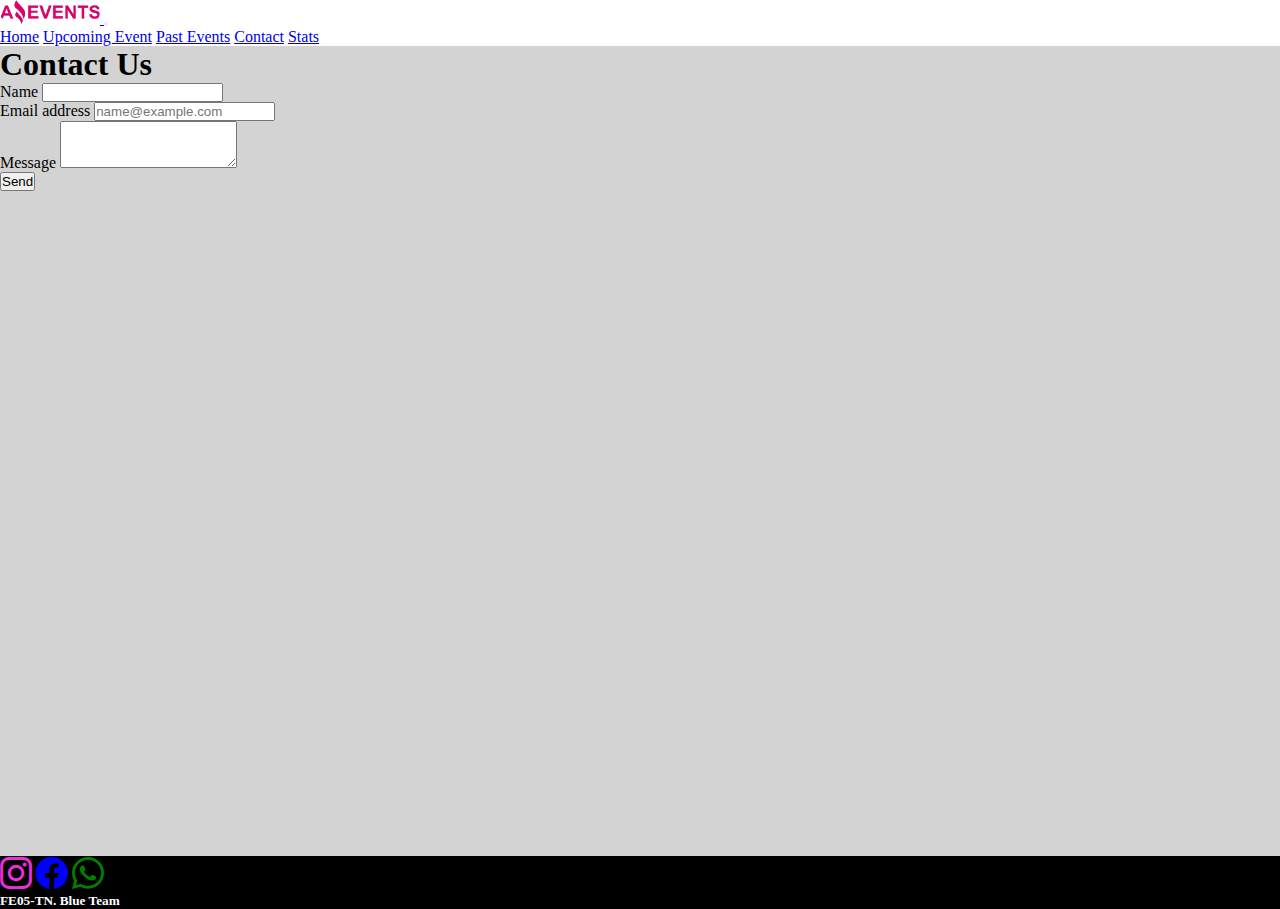
<file: contact.html>
<!DOCTYPE html>
<html lang="en">

<head>
  <meta charset="UTF-8">
  <meta http-equiv="X-UA-Compatible" content="IE=edge">
  <meta name="viewport" content="width=device-width, initial-scale=1.0">
  <link rel="stylesheet" href="./assets/styles.css">
  <link href="https://cdn.jsdelivr.net/npm/bootstrap@5.3.0-alpha1/dist/css/bootstrap.min.css" rel="stylesheet"
    integrity="sha384-GLhlTQ8iRABdZLl6O3oVMWSktQOp6b7In1Zl3/Jr59b6EGGoI1aFkw7cmDA6j6gD" crossorigin="anonymous">
  <link rel="shortcut icon" type="image/x-icon" href="./assets/images/favicon.ico">
  <link rel="stylesheet" href="https://cdn.jsdelivr.net/npm/bootstrap-icons@1.10.3/font/bootstrap-icons.css">
  <title>Contact</title>
</head>

<body>
  <header>

    <nav class="navbar navbar-expand-lg bg-body-tertiary">
      <div class="container-fluid">
        <a class="navbar-brand" href="#">
          <img src="./assets/images/LogoAmazingEvents.png" alt="Logo" width="100" height="24"
            class="d-inline-block align-text-top">
        </a>
        <a class="navbar-brand" href="#"></a>
        <button class="navbar-toggler" type="button" data-bs-toggle="collapse" data-bs-target="#navbarNavAltMarkup"
          aria-controls="navbarNavAltMarkup" aria-expanded="false" aria-label="Toggle navigation">
          <span class="navbar-toggler-icon"></span>
        </button>
        <div class="collapse navbar-collapse justify-content-end" id="navbarNavAltMarkup">
          <div class="navbar-nav gap-2">
            <a class="btn btn-dark" href="./index.html">Home</a>
            <a class="btn btn-dark" href="./upcoming.html">Upcoming Event</a>
            <a class="btn btn-dark" href="./past.html">Past Events</a>
            <a class="btn btn-dark" href="./contact.html">Contact</a>
            <a class="btn btn-dark" href="./stats.html">Stats</a>

          </div>
        </div>
      </div>
    </nav>


  </header>

  <main>
    <h1 class="display-2 text-center">Contact Us </h1>
    <div class="container border border-secondary rounded">
      <div class="mb-3">
        <label for="exampleFormControlTextarea1" class="form-label">Name</label>
        <input class="form-control" id="exampleFormControlTextarea1"> 
      </div>
      <div class="mb-3">
        <label for="exampleFormControlInput1" class="form-label">Email address</label>
        <input type="email" class="form-control" id="exampleFormControlInput1" placeholder="name@example.com">
      </div>
      <div class="mb-3">
        <label for="exampleFormControlTextarea2" class="form-label">Message</label>
        <textarea class="form-control" id="exampleFormControlTextarea2" rows="3"></textarea>
      </div>
      <div class="d-grid gap-2">
        <button class="btn btn-primary" type="button">Send</button>
      </div>
      <br>
    </div>

  </main>

  <footer>
    <div class="container-fluid">
      <div class="row">
        <div class="col-lg-6">
          <i class="bi bi-instagram"></i>
          <i class="bi bi-facebook"></i>
          <i class="bi bi-whatsapp"></i>
        </div>
        <div class="col-lg-6 justify-content-end">
          <h5>FE05-TN. Blue Team</h5>
        </div>
      </div>
    </div>
  </footer>
  <script src="https://cdn.jsdelivr.net/npm/bootstrap@5.3.0-alpha1/dist/js/bootstrap.bundle.min.js"
    integrity="sha384-w76AqPfDkMBDXo30jS1Sgez6pr3x5MlQ1ZAGC+nuZB+EYdgRZgiwxhTBTkF7CXvN"
    crossorigin="anonymous"></script>
</body>

</html>
</file>
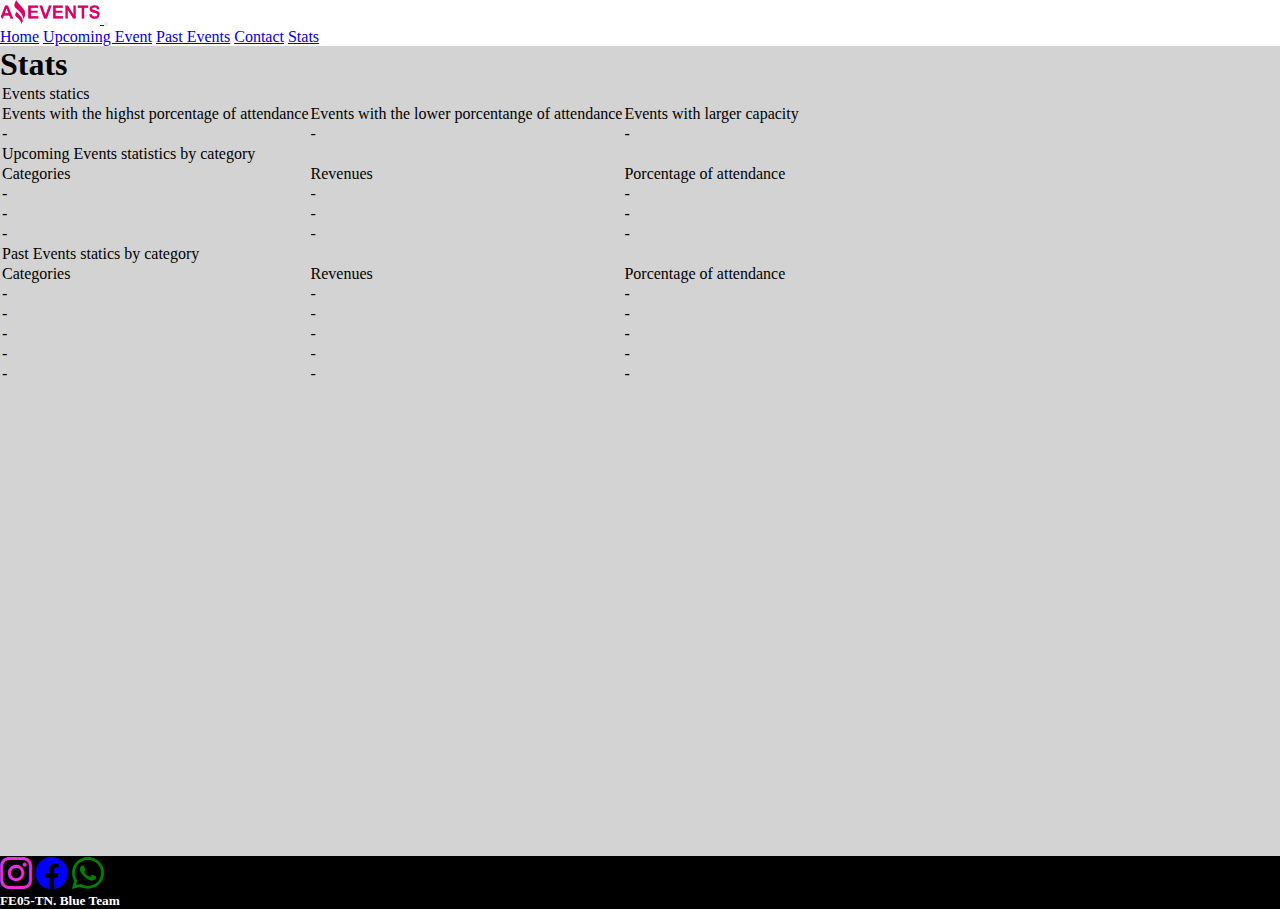
<file: stats.html>
<!DOCTYPE html>
<html lang="en">

<head>
  <meta charset="UTF-8">
  <meta http-equiv="X-UA-Compatible" content="IE=edge">
  <meta name="viewport" content="width=device-width, initial-scale=1.0">
  <link rel="stylesheet" href="./assets/styles.css">
  <link href="https://cdn.jsdelivr.net/npm/bootstrap@5.3.0-alpha1/dist/css/bootstrap.min.css" rel="stylesheet"
    integrity="sha384-GLhlTQ8iRABdZLl6O3oVMWSktQOp6b7In1Zl3/Jr59b6EGGoI1aFkw7cmDA6j6gD" crossorigin="anonymous">
  <link rel="shortcut icon" type="image/x-icon" href="./assets/images/favicon.ico">
  <link rel="stylesheet" href="https://cdn.jsdelivr.net/npm/bootstrap-icons@1.10.3/font/bootstrap-icons.css">
  <title>Stats</title>
</head>

<body>
  <header>

    <nav class="navbar navbar-expand-lg bg-body-tertiary">
      <div class="container-fluid">
        <a class="navbar-brand" href="#">
          <img src="./assets/images/LogoAmazingEvents.png" alt="Logo" width="100" height="24"
            class="d-inline-block align-text-top">
        </a>
        <a class="navbar-brand" href="#"></a>
        <button class="navbar-toggler" type="button" data-bs-toggle="collapse" data-bs-target="#navbarNavAltMarkup"
          aria-controls="navbarNavAltMarkup" aria-expanded="false" aria-label="Toggle navigation">
          <span class="navbar-toggler-icon"></span>
        </button>
        <div class="collapse navbar-collapse justify-content-end" id="navbarNavAltMarkup">
          <div class="navbar-nav gap-2">
            <a class="btn btn-dark" href="./index.html">Home</a>
            <a class="btn btn-dark" href="./upcoming.html">Upcoming Event</a>
            <a class="btn btn-dark" href="./past.html">Past Events</a>
            <a class="btn btn-dark" href="./contact.html">Contact</a>
            <a class="btn btn-dark" href="./stats.html">Stats</a>

          </div>
        </div>
      </div>
    </nav>


  </header>

  <main>
    <h1 class="display-2 text-center">Stats </h1>
    <div class="container grid">
      <table class="table">
        <thead class="thead-dark">
          <tr>
            <td colspan="3" class="table-active">Events statics</td>
          </tr>
        </thead>
        <tbody>
          <tr> 
            <td>Events with the highst porcentage of attendance</td>
            <td>Events with the lower porcentange of attendance</td>
            <td>Events with larger capacity</td>
          </tr>
          <tr>
            <td> - </td>
            <td> - </td>
            <td> - </td>
          </tr>
          <tr>
            <td colspan="3" class="table-active">Upcoming Events statistics by category</td>
          </tr>
          <tr>
            <td>Categories</td>
            <td>Revenues</td>
            <td>Porcentage of attendance</td>
          </tr>
          <tr>
            <td> - </td>
            <td> - </td>
            <td> - </td>
          </tr>
          <tr>
            <td> - </td>
            <td> - </td>
            <td> - </td>
          </tr>
          <tr>
            <td> - </td>
            <td> - </td>
            <td> - </td>
          </tr>
          <tr>
            <td colspan="3" class="table-active">Past Events statics by category</td>
          </tr>
          <tr>
            <td>Categories</td>
            <td>Revenues</td>
            <td>Porcentage of attendance</td>
          </tr>
          <tr>
            <td> - </td>
            <td> - </td>
            <td> - </td>
          </tr>
          <tr>
            <td> - </td>
            <td> - </td>
            <td> - </td>
          </tr>
          <tr>
            <td> - </td>
            <td> - </td>
            <td> - </td>
          </tr>
          <tr>
            <td> - </td>
            <td> - </td>
            <td> - </td>
          </tr>
          <tr>
            <td> - </td>
            <td> - </td>
            <td> - </td>
          </tr>
        </tbody>
      </table>

    </div>

  </main>

  <footer>
    <div class="container-fluid">
      <div class="row">
        <div class="col-lg-6">
          <i class="bi bi-instagram"></i>
          <i class="bi bi-facebook"></i>
          <i class="bi bi-whatsapp"></i>
        </div>
        <div class="col-lg-6 justify-content-end">
          <h5>FE05-TN. Blue Team</h5>
        </div>
      </div>
    </div>
  </footer>
  <script src="https://cdn.jsdelivr.net/npm/bootstrap@5.3.0-alpha1/dist/js/bootstrap.bundle.min.js"
    integrity="sha384-w76AqPfDkMBDXo30jS1Sgez6pr3x5MlQ1ZAGC+nuZB+EYdgRZgiwxhTBTkF7CXvN"
    crossorigin="anonymous"></script>
</body>

</html>
</file>
<file: assets/styles.css>
*{
    box-sizing: border-box;
    margin: 0;
    padding: 0;
}

html{
    height: 100%;
}


body{
    display: flex;
    flex-direction: column;
    min-height: 100%;
}

i{
    font-size: xx-large;
}

img{
    border-radius: 15px;
}

h4{
   color:#d63384 ;
}

.img-fit{
    height: 200px;
    object-fit: cover;
}

.presentation{
    color:blueviolet;
    display:flex;
    justify-content: center;
}


main{
    min-height: 90vh;
    background-color: lightgray;
}

.bi-instagram{
    color: rgb(235, 47, 216);
}

.bi-facebook{
    color: blue;
}

.bi-whatsapp{
    color: green;
}

footer{
    background-color: black;
    color: white;
    margin-top: auto;
}




/* The meddia querys just in case
}
@media only screen and (min-width: 375px) {
    *{
    background-color: aqua;
    }
    i{
    font-size: large;
}
@media only screen and (min-width: 768px) {
    *{
    background-color: blueviolet;
        
    }
}



@media only screen and (min-width: 1440px) {
    *{
        background-color: lightslategray;
    }
}
*/
</file>
